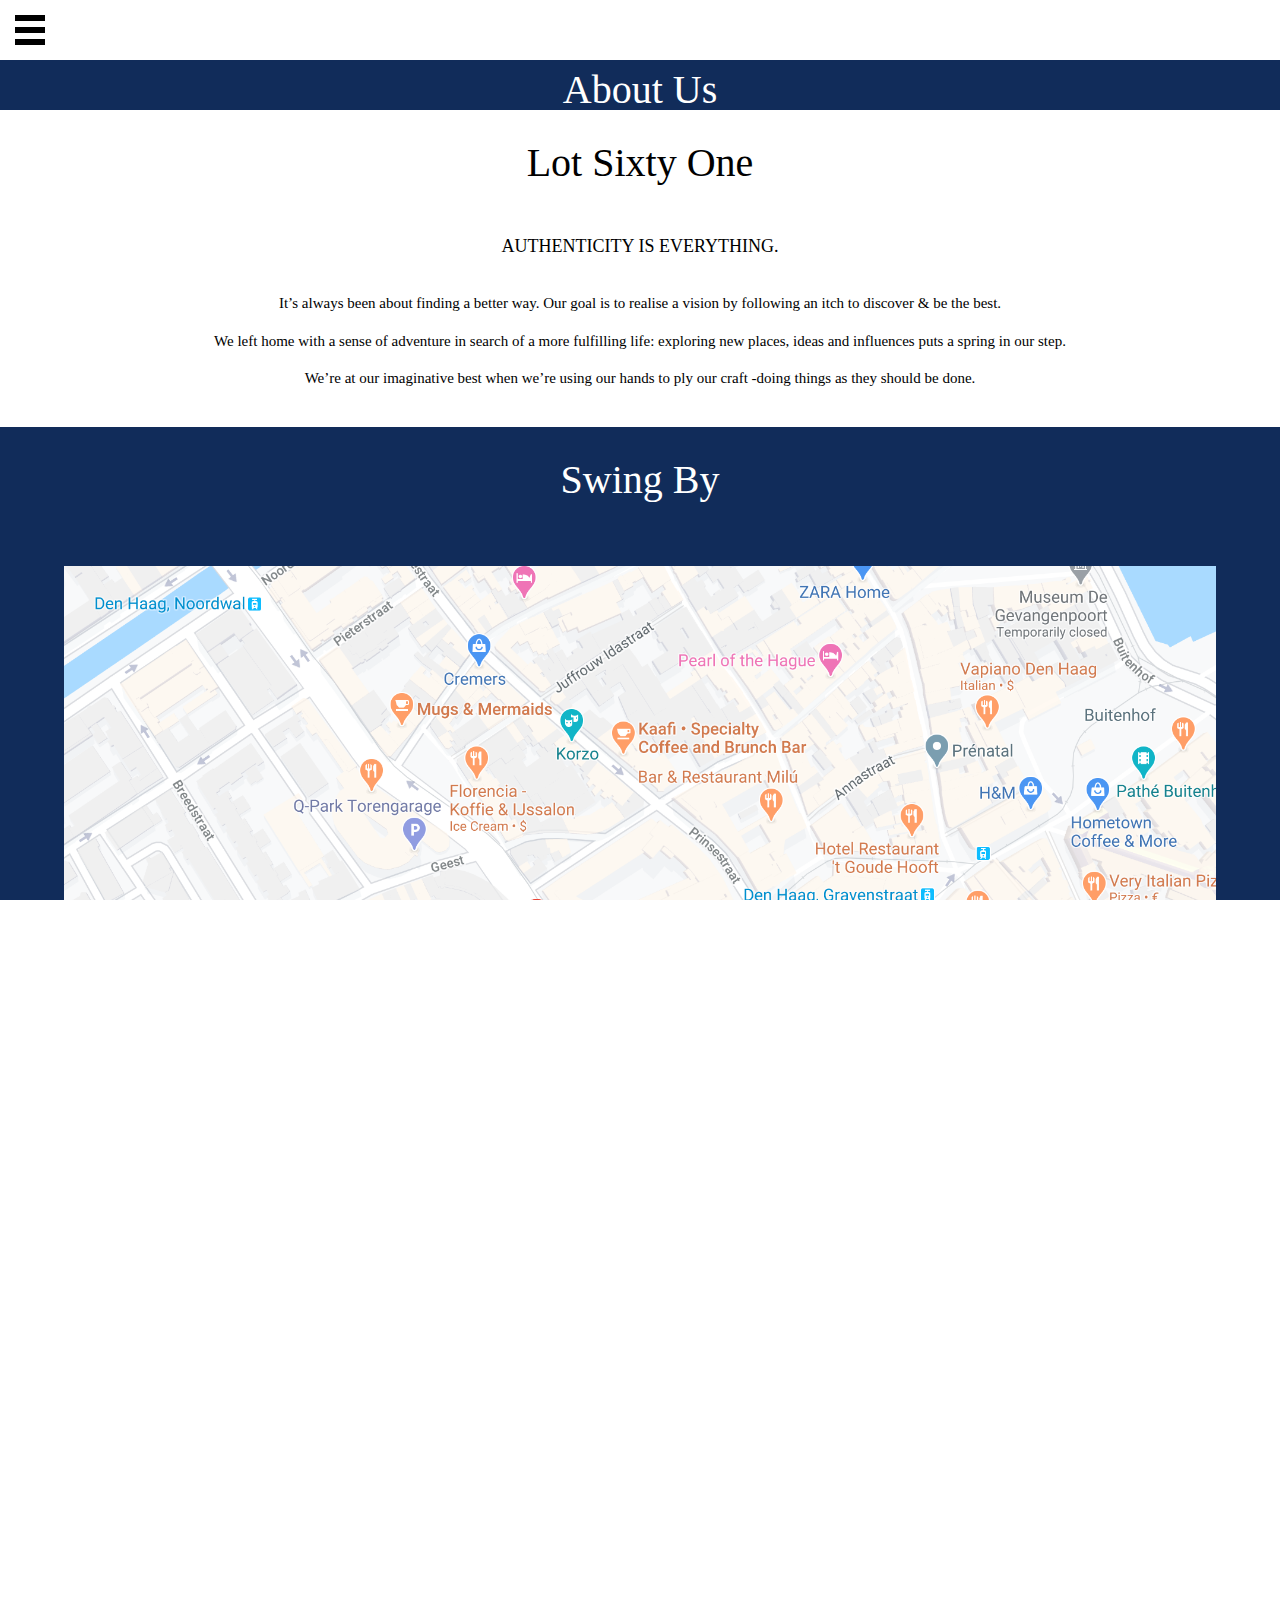
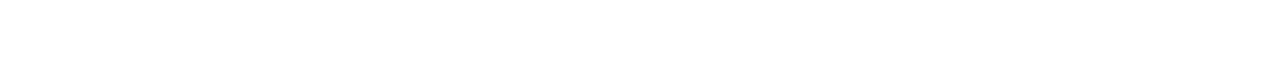
<file: about us.html>
<!doctype html>
<html lang="en">
  <head>
    <!-- Required meta tags -->
    <meta charset="utf-8">
    <meta name="viewport" content="width=device-width, initial-scale=1, shrink-to-fit=no">
	<meta charset="UTF-8">
	<meta name="viewport" content="width=device-width, initial-scale=1">
	<link rel="stylesheet" href="https://www.w3schools.com/w3css/4/w3.css">

	  <!-- CSS FILES -->
    <link rel="stylesheet" href="about us/CSS/styles-about us.css">
	  <!-- Change this to your own CSS file, which you will work in -->
	  <link rel="stylesheet" href="about us/CSS/styles-about us.css">
	  

	  <!-- Change title -->
    <title>About Us</title>
</head>
<body class="w3-content" style="max-width:1300px">
<!--Navigation-->
<ul class="navigation">
	<li class="nav-item"><a href="home page.html">Home</a></li>
	<li class="nav-item"><a href="learn page.html">Learn</a></li>
	<li class="nav-item"><a href="Menu page.html">Menu</a></li>
	<li class="nav-item"><a href="about us.html">About Us</a></li>
	<li class="nav-item"><a href="Account page.html">Account</a></li>
</ul>

<input type="checkbox" id="nav-trigger" class="nav-trigger" />
<label for="nav-trigger"></label>

<div class="site-wrap">

  <div class="about">
	<h1>About Us</h1>
	</div>
	<br>
    <div class="about2">
	<h1>Lot Sixty One</h1>
	<h5>AUTHENTICITY IS EVERYTHING.</h5>
		<br>
        <p>It’s always been about finding a better way. Our goal is to realise a vision by following an itch to discover & be the best. </p>
        <p>We left home with a sense of adventure in search of a more fulfilling life: exploring new places, ideas and influences puts a spring in our step.</p>
		<p>We’re at our imaginative best when we’re using our hands to ply our craft -doing things as they should be done.</p>
	</div>
	<br>
  <div class="about3">
	  <br>
	  <h1>Swing By</h1>
	  <img src="about us/Images/Screen Shot 2020-04-07 at 01.09.05.png" class="w3-margin" alt="Person" style="width:90%">
	  <p>..for a cup of coffee, or company</p>
      <p>Address: Torenstraat 98, 2513 BV Den Haag</p>
      <p>Phone: +0616054227</p>
	  <br>
	</div>
<br>
  <div class="about4">
	 <h3>Get In Touch With Us</h3>
	<br/><br/>
   <div>  
        <a href="https://www.facebook.com" target="_blank" class="btn-social btn-facebook"><i class="fa fa-facebook"></i><img src="about us/Images/facebook.png" width="50" height="50" alt="facebook"/></a>
	    <a href="https://www.instagram.com" target="_blank" class="btn-social btn-instagram">
			<i class="fa fa-instagram"></i><img src="about us/Images/iconfinder_social-instagram-new-circle_1164349.png" width="50" height="50" alt="instagram"/></a>
	   <a href="https://twitter.com" target="_blank" class="btn-social btn-twitter">
		   <i class="fa fa-twitter"></i><img src="about us/Images/twitter2.png" width="50" height="50" alt="twitter"/> 
	   </a>
	</div>
	<br>
<!-- Footer -->
	  <br>
 <footer><p>Lot Sixty One<a href="" target="_blank"></a></p></footer>
	  
    </div>
</div>
</body>
	<footer>
		<script src="JS- connected to every page/jquery-3.4.1.slim.min.js"></script>
    	<script src="JS- connected to every page/bootstrap.bundle.min.js"></script>
	</footer>
</html>
</file>
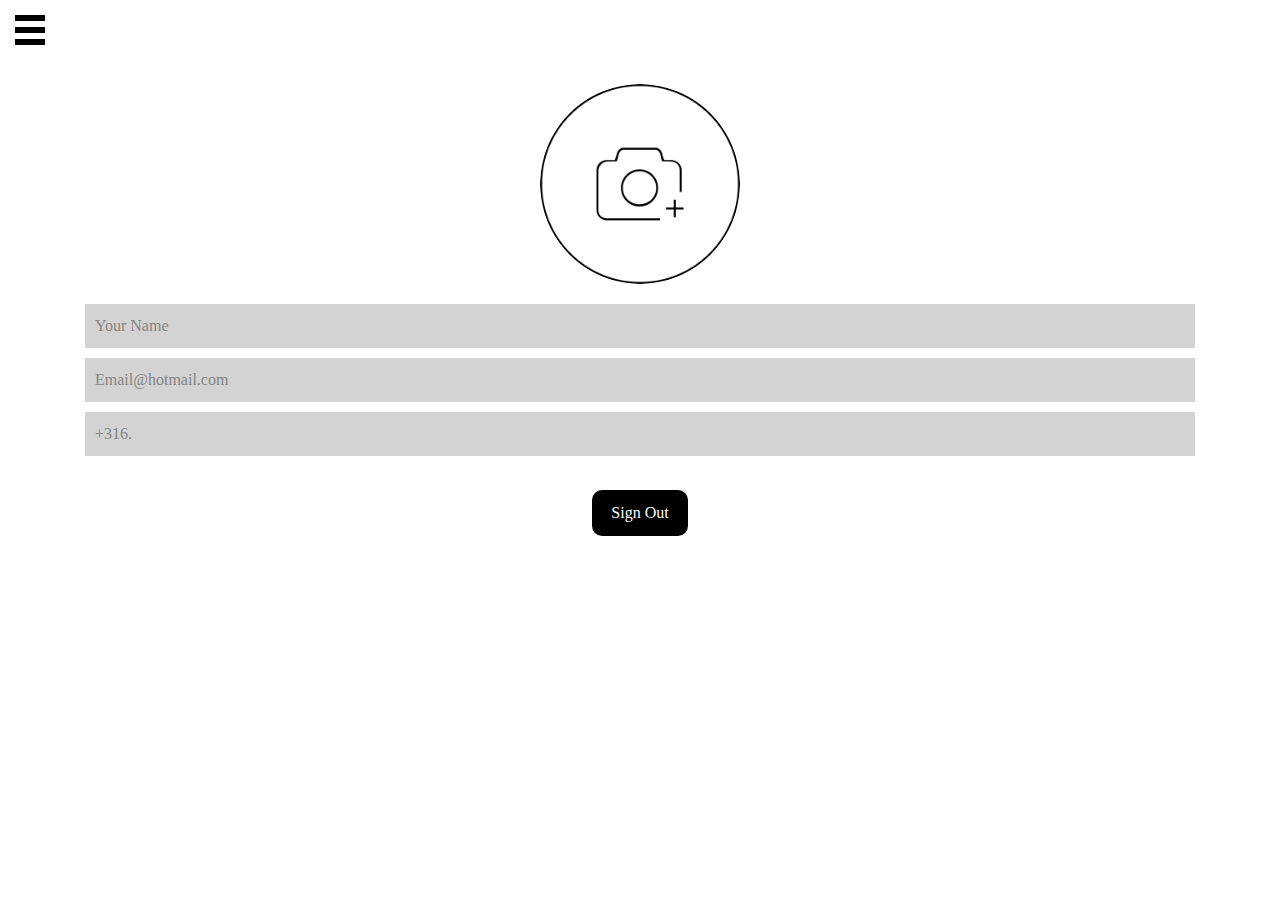
<file: Account page.html>
<!doctype html>
<html lang="en">
  <head>
    <!-- Required meta tags -->
    <meta charset="utf-8">
    <meta name="viewport" content="width=device-width, initial-scale=1, shrink-to-fit=no">

	  <!-- CSS FILES -->
    <link rel="stylesheet" href="CSS - connected to every page/bootstrap.min.css">
	  <!-- Change this to your own CSS file, which you will work in -->
	  <link rel="stylesheet" href="Account page/CSS/styles1.css">
	  

	  <!-- Change title -->
    <title>Account page</title>
  </head>
<body>
<!--Navigation-->	
<ul class="navigation">
	<li class="nav-item"><a href="home page.html">Home</a></li>
	<li class="nav-item"><a href="learn page.html">Learn</a></li>
	<li class="nav-item"><a href="Menu page.html">Menu</a></li>
	<li class="nav-item"><a href="about us.html">About Us</a></li>
	<li class="nav-item"><a href="Account page.html">Account</a></li>
</ul>

<input type="checkbox" id="nav-trigger" class="nav-trigger" />
<label for="nav-trigger"></label>

<div class="site-wrap">
<main>
	<div class="d-flex justify-content-center">
	  	<div class="avatar">
			<img class="img2" src="Account page/Images/thumbnail_907c75d8e81fa3db01996afe8381d81f.png" alt="" height="200">
  				<input id="to-hide" type="file" onchange="previewFile()">
  				<input type="button" class="upload" value="Edit" onClick="document.getElementById('to-hide').click()">
		</div>
	</div>
	  
  <div class="container">
	<input type="text" placeholder="Your Name" name="Name" required>
	  <input type="text" placeholder="Email@hotmail.com" name="Breed" required>
	     <input type="text" placeholder="+316." name="Color">
	  <br><br>
	  <form action="index.html">
    <button href="index.html" type="submit button" class="btn">Sign Out</button> 
</form>
	</div>
</div>
</body>

	<footer>
		<script src="JS- connected to every page/jquery-3.4.1.slim.min.js"></script>
    	<script src="JS- connected to every page/bootstrap.bundle.min.js"></script>
	 <script src="Account page/js/CAP.js"></script>
</html>
</file>
<file: about us/CSS/styles-about us.css>
@charset "utf-8";
/* CSS Document */

P {
	text-align: center;
}

.about{
	background-color: #112C5A;
	color: #ffffff;
	text-align: center;
	height: 50px;
}

.about3{
	background-color: #112C5A;
	color: #ffffff;
	text-align: center;
}

.about4 {
	text-align: center;
}

img {
	margin-left: 10px;
}

h1 {
	text-align: center;
	font-size: 40px;
    font-family: "Roboto";
}

h5 {
	text-align: center;
    font-family: "Roboto";
}

footer{
	background-color: #112C5A;
	color: #ffffff;
	text-align: center;
}

P {
    font-family: lato;
}


/* Navigation Menu - Background */
.navigation {
  /* critical sizing and position styles */
  width: 100%;
  height: 100%;
  position: fixed;
  top: 0;
  right: 0;
  bottom: 0;
  left: 0;
  z-index: 0;
  
  /* non-critical appearance styles */
  list-style: none;
  background: #000000;
}

/* Navigation Menu - List items */
.nav-item {
  /* non-critical appearance styles */
  width: 200px;
  border-top: 1px solid #111;
  border-bottom: 1px solid #000;
}

.nav-item a {
  /* non-critical appearance styles */
  display: block;
  padding: 1em;
  background: #000000;
  color: white;
  font-size: 1.2em;
  text-decoration: none;
  transition: color 0.2s, background 0.5s;
}

.nav-item a:hover {
}

/* Site Wrapper - Everything that isn't navigation */
.site-wrap {
  /* Critical position and size styles */
  min-height: 100%;
  min-width: 100%;
  background-color: white; /* Needs a background or else the nav will show through */
  position: relative;
  top: 0;
  bottom: 0%;
  left: 0%;
  z-index: 1;
  
  /* non-critical apperance styles */
  padding-top: 4em;
  background-size: 200%;
}

/* Nav Trigger */
.nav-trigger {
  /* critical styles - hide the checkbox input */
  position: absolute;
  clip: rect(0, 0, 0, 0);
}

label[for="nav-trigger"] {
  /* critical positioning styles */
  position: fixed;
  left: 15px; top: 15px;
  z-index: 2;
  
  /* non-critical apperance styles */
  height: 30px;
  width: 30px;
  cursor: pointer;
  background-image: url("data:image/svg+xml;utf8,<svg xmlns='http://www.w3.org/2000/svg' xmlns:xlink='http://www.w3.org/1999/xlink' version='1.1' x='0px' y='0px' width='30px' height='30px' viewBox='0 0 30 30' enable-background='new 0 0 30 30' xml:space='preserve'><rect width='30' height='6'/><rect y='24' width='30' height='6'/><rect y='12' width='30' height='6'/></svg>");
  background-size: contain;
}

/* Make the Magic Happen */
.nav-trigger + label, .site-wrap {
  transition: left 0.2s;
}

.nav-trigger:checked + label {
  left: 215px;
}

.nav-trigger:checked ~ .site-wrap {
  left: 100px;
  box-shadow: 0 0 5px 5px rgba(0,0,0,0.5);
}

body {
	/* Without this, the body has excess horizontal scroll when the menu is open */
  overflow-x: hidden;
}

/* Additional non-critical styles */

h1, h3, p {
  margin: 0 auto 1em;
}

code {
	padding: 2px;
	background: #ddd;
}

/* Micro reset */
*,*:before,*:after{-webkit-box-sizing:border-box;-moz-box-sizing:border-box;box-sizing:border-box;margin:0;padding:0;}
html, body { height: 100%; width: 100%; font-family: "Roboto Medium";}
</file>
<file: Account page/CSS/styles1.css>
@charset "utf-8";
/* CSS Document */

* {box-sizing: border-box}

body {
  background-color:#ffffff;
}

.d-flex {
  padding-bottom: 20px;
}

.picture {
  display: inline-block;
}

.avatar {
  margin: auto;
  background-color: #D91619;
}

.logout {
  float: right;
  border: none;
  background-color: #4D667E;
  font-family: lato;
}

.img2 {
	width: 200px;
  height: 200px;
  border-radius: 50%;
}

img .avatar {
  width: 40%;
  border-radius: 50%;
  
}


/* Full-width input fields */
input[type=text], input[type=password] {
  width: 100%;
  padding: 10px;
  margin: 0px 0 10px 0;
  display: inline-block;
  border: none;
  background: #D3D3D3;
  font-family: lato;
}

input[type=text]:focus, input[type=password]:focus {
  background-color: white;
  outline: none;
  font-family: lato;
}


::placeholder {
  color: #848484;
  font-family: lato;
}


main { 
	margin-top: 20px;
	font-family: lato;
}

/* Set a style for the submit/register button */
.registerbtn {
  background-color: #f5b0af;
  color: #E2E2E2;
  padding: 10px;
  margin: 0px 0 10px 0;
  display: inline-block;
  border: none;
  cursor: pointer;
  width: 50%;
  opacity: 0.9;
  font-family: lato;
  border-radius: 10px;
  text-align: center;
}


/* Picture */

.avatar {
  width: 200px;
  height: 200px;
  border-radius: 50%;
  position: relative;
  transition: 200ms;
  background-color: #FFFFFF;
	
}
.avatar:hover img {
  opacity: .6;
}

.avatar:hover .upload {
  opacity: 1;
}


img1 {
  width: 200px;
  height: 200px;
  border-radius: 50%;
  border: none;
}

#to-hide {
  display: none;
}

.upload {
  width: 40px;
  height: 40px;
  background: #4D667E;
  border: none;
  box-shadow: 0 0 0 6px #fff;
  border-radius: 50%;
  outline: none;
  color: #000;
  position: absolute;
  bottom: 5px;
  left: 10px;
  opacity: 0;
  transition: 200ms;
}

.upload:hover {
  background: #555;
  color: #fff;
}

footer {
	margin-right: 15px;
    border: none;
	margin-bottom: 20px;
	margin-top: 20px;
}


.button {
	text-align: center;
}


h1 {
	color: #000000;
	text-align: center;
}

h3 {
	color: #000000;
	text-align: center;
}


/*
 * nav
 */



/* Navigation Menu - Background */
.navigation {
  /* critical sizing and position styles */
  width: 100%;
  height: 100%;
  position: fixed;
  top: 0;
  right: 0;
  bottom: 0;
  left: 0;
  z-index: 0;
  
  /* non-critical appearance styles */
  list-style: none;
  background: #000000;
}

/* Navigation Menu - List items */
.nav-item {
  /* non-critical appearance styles */
  width: 200px;
  border-top: 1px solid #111;
  border-bottom: 1px solid #000;
}

.nav-item a {
  /* non-critical appearance styles */
  display: block;
  padding: 1em;
  background: #000000;
  color: white;
  font-size: 1.2em;
  text-decoration: none;
  transition: color 0.2s, background 0.5s;
}

.nav-item a:hover {
}

/* Site Wrapper - Everything that isn't navigation */
.site-wrap {
  /* Critical position and size styles */
  min-height: 100%;
  min-width: 100%;
  background-color: white; /* Needs a background or else the nav will show through */
  position: relative;
  top: 0;
  bottom: 100%;
  left: 0;
  z-index: 1;
  
  /* non-critical apperance styles */
  padding: 4em;
  background-size: 200%;
}

/* Nav Trigger */
.nav-trigger {
  /* critical styles - hide the checkbox input */
  position: absolute;
  clip: rect(0, 0, 0, 0);
}

label[for="nav-trigger"] {
  /* critical positioning styles */
  position: fixed;
  left: 15px; top: 15px;
  z-index: 2;
  
  /* non-critical apperance styles */
  height: 30px;
  width: 30px;
  cursor: pointer;
  background-image: url("data:image/svg+xml;utf8,<svg xmlns='http://www.w3.org/2000/svg' xmlns:xlink='http://www.w3.org/1999/xlink' version='1.1' x='0px' y='0px' width='30px' height='30px' viewBox='0 0 30 30' enable-background='new 0 0 30 30' xml:space='preserve'><rect width='30' height='6'/><rect y='24' width='30' height='6'/><rect y='12' width='30' height='6'/></svg>");
  background-size: contain;
}

/* Make the Magic Happen */
.nav-trigger + label, .site-wrap {
  transition: left 0.2s;
}

.nav-trigger:checked + label {
  left: 215px;
}

.nav-trigger:checked ~ .site-wrap {
  left: 200px;
  box-shadow: 0 0 5px 5px rgba(0,0,0,0.5);
}

body {
	/* Without this, the body has excess horizontal scroll when the menu is open */
  overflow-x: hidden;
}

/* Additional non-critical styles */

h1, h3, p {
  max-width: 600px;
  margin: 0 auto 1em;
}

code {
	padding: 2px;
	background: #ddd;
}

/* Micro reset */
*,*:before,*:after{-webkit-box-sizing:border-box;-moz-box-sizing:border-box;box-sizing:border-box;margin:0;padding:0;}
html, body { height: 100%; width: 100%; font-family: 'Roboto Medium'; }


.btn {
  width: auto;
  padding: 10px 18px;
  background-color: #000000;
  border-radius: 10px;
  color: white;
  display: block;
  margin-left: auto;
  margin-right: auto;
}
</file>
